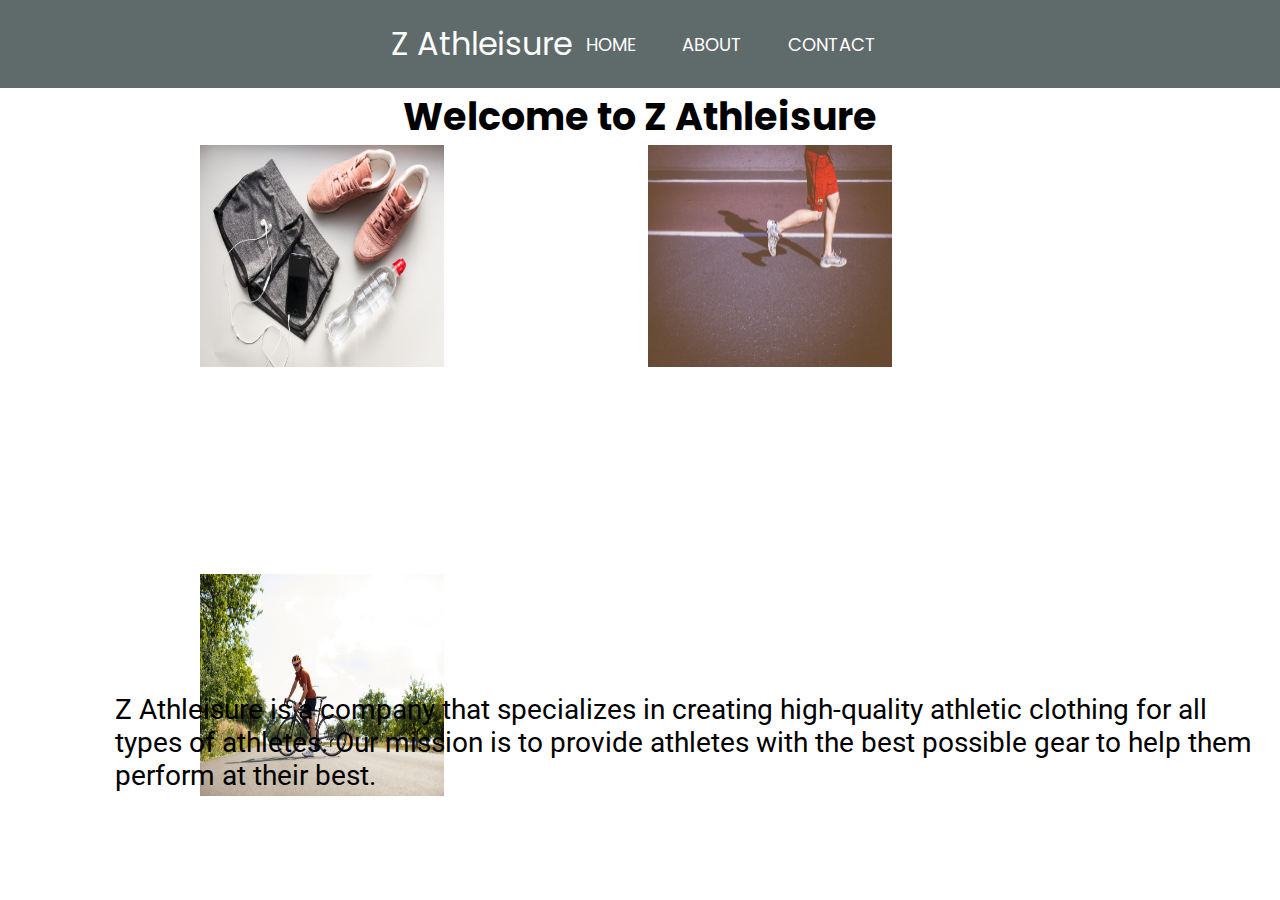
<file: index.html>
<!DOCTYPE html>
<html>
<head>
	<title>Z Athleisure - Home</title>
	<link rel="stylesheet" type="text/css" href="./css/index.css">
</head>
<body>
	<header>
		<nav class="navbar">
            <div class="logo">Z Athleisure</div>
            <ul class="nav-links">
                <input type="checkbox" id="checkbox-toggle" />
                <label for="checkbox_toggle" class="hamburger">&#9776;</label>
                <div class="menu">
                    <li><a href="/">HOME</a></li>
                    <li><a href="./pages/about.html">ABOUT</a></li>
                    <li><a href="./pages/contact.html">CONTACT</a></li>
                </div>
            </ul>
        </nav>
	</header>
	<main>
		<div class="welcome">
			<h3>Welcome to Z Athleisure</h3>
			<img src="./images/ba-sports-workout-clothing-kit.jpg" alt="Z Athleisure Logo" class="clothing-1">
			<img src="./images/clem-onojeghuo-Apj4nSemkzk-unsplash.jpg" alt="Z Athleisure Logo" class="clothing-2">
			<img src="./images/markus-spiske-A1Qs4pKbMD0-unsplash.jpg" alt="Z Athleisure Logo" class="clothing-3">
		</div>
		<div class="about-us">
			<p>Z Athleisure is a company that specializes in creating high-quality athletic clothing for all types of athletes. Our mission is to provide athletes with the best possible gear to help them perform at their best.</p>
		</div>
	</main>
</body>
</html>
</file>
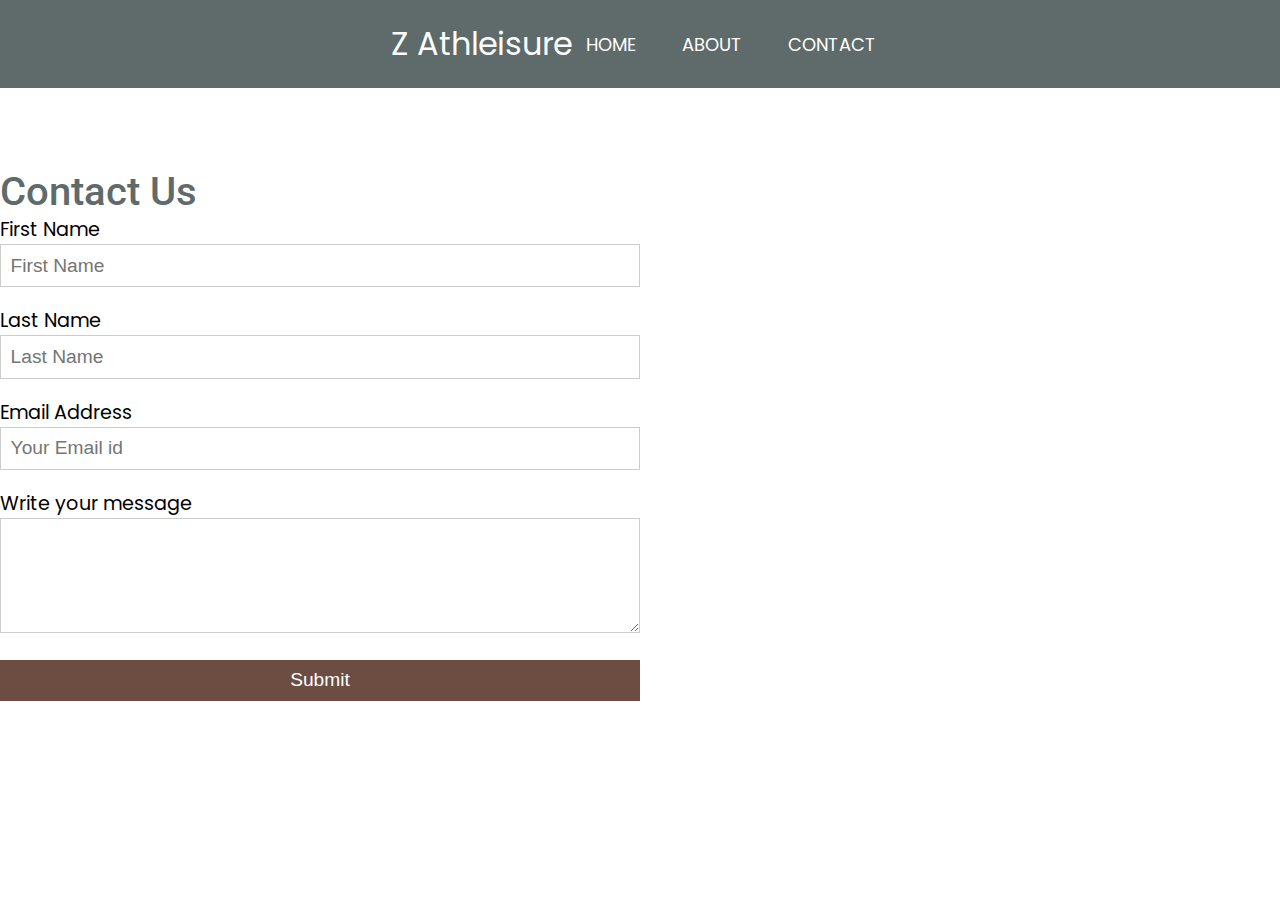
<file: pages/contact.html>
<!DOCTYPE html>
<html lang="en">
<head>
    <meta charset="UTF-8">
    <meta http-equiv="X-UA-Compatible" content="IE=edge">
    <meta name="viewport" content="width=device-width, initial-scale=1.0">
    <link rel="stylesheet" href="../css/contact.css">
    <title>Z Athleisure - Contact Us</title>
</head>
<body>
    <header>
        <nav class="navbar">
            <div class="logo">Z Athleisure</div>
            <ul class="nav-links">
                <input type="checkbox" id="checkbox-toggle" />
                <label for="checkbox_toggle" class="hamburger">&#9776;</label>
                <div class="menu">
                    <li><a href="../index.html">HOME</a></li>
                    <li><a href="../pages/about.html">ABOUT</a></li>
                    <li><a href="/">CONTACT</a></li>
                </div>
            </ul>
        </nav>
    </header>
    <main>
        <h2>Contact Us</h2>
        <form method="post" autocomplete="off">
        <label for="name">First Name</label>
        <input type="text" name="name" placeholder="First Name" required>
        <label for="lname">Last Name</label>
        <input type="text" name="lname" placeholder="Last Name" required>
        <label for="email">Email Address</label>
        <input type="text" name="email" placeholder="Your Email id" required>
        <label for="message">Write your message</label>
        <textarea class="message" for="message" rows="4" cols></textarea>
        <input type="submit" value="Submit">
        </form>
    </main>
</body>
</html>
</file>
<file: css/index.css>
@import url('https://fonts.googleapis.com/css2?family=Montserrat:wght@100;200;300;400;500;600;700;800;900&family=Poppins:wght@100;200;300;400;500;600;700;800;900&family=Raleway:wght@100;200;300;400;500;600;700;800;900&family=Roboto:wght@100;300;400;500;700;900&display=swap');

:root {
    --main-color: #FBFCFC;
    --primary-color: #FFFFFF;
    --secondary-color: #5F6A6A;
    --tertiary-color: #6D4C41;
    --main-padding: 15px 20px;
    --nav-padding: 10px;
    --main-margin: 15px 20px;
    --nav-padding: 10px;
    --main-font: 'poppins', sans-serif;
    --primary-font: 'roboto', sans-serif;
    --secondary-font: 'raleway', sans-serif;
}

* {
    margin: 0;
    padding: 0;
    box-sizing: border-box;
}

body {
    font-family: var(--main-font);
}

a {
    text-decoration: none;
}

li {
    list-style: none;
}

.navbar {
    display: flex;
    align-items: center;
    justify-content: center;
    padding: 20px;
    background-color: var(--secondary-color);
    color: var(--main-color);
}

.nav-links a {
    color: var(--primary-color);
}

.logo {
    font-size: 32px;
}

.menu {
    display: flex;
    gap: 1em;
    font-size: 18px;
}

.menu li:hover {
    background-color: #4c9e9e;
    border-radius: 5px;
    transition: 0.5s ease;
}

.menu li {
    padding: 5px 14px;
}

input[type=checkbox] {
    display: none;
}

.hamburger {
    display: none;
    font-size: 24px;
    user-select: none;
}

.clothing-1 {
	width: 244px;
	height: 222px;
	margin-left: 200px;
}

.clothing-2 {
	width: 244px;
	height: 222px;
	margin-left: 200px;
}

.clothing-3 {
	width: 244px;
	height: 222px;
	margin-top: 200px;
	margin-left: 200px;
}

.about-us {
	font-size: 28px;
	font-family: var(--primary-font);
	position: absolute;
	left: 9%;
	top: 77%;
}

h3 {
	font-size: 38px;
	text-align: center;
}

@media (max-width: 768px) {
    .menu {
        display: none;
        position: absolute;
        background-color: var(--tertiary-color);
        right: 0;
        left: 0;
        text-align: center;
        padding: 16px 0;
    }

    .menu li:hover {
        display: inline-block;
        background-color: var(--secondary-color);
        transition: 0.5s ease;
    }

    .menu li + li {
        margin-top: 12px;
    }

    input[type=checkbox]:checked ~ .menu {
        display: block;
    }

    .hamburger {
        display: block;
    }
}
</file>
<file: css/contact.css>
@import url('https://fonts.googleapis.com/css2?family=Montserrat:wght@100;200;300;400;500;600;700;800;900&family=Poppins:wght@100;200;300;400;500;600;700;800;900&family=Raleway:wght@100;200;300;400;500;600;700;800;900&family=Roboto:wght@100;300;400;500;700;900&display=swap');

:root {
    --main-color: #FBFCFC;
    --primary-color: #FFFFFF;
    --secondary-color: #5F6A6A;
    --tertiary-color: #6D4C41;
    --main-padding: 15px 20px;
    --nav-padding: 10px;
    --main-margin: 15px 20px;
    --nav-padding: 10px;
    --main-font: 'poppins', sans-serif;
    --primary-font: 'roboto', sans-serif;
    --secondary-font: 'raleway', sans-serif;
}

* {
    margin: 0;
    padding: 0;
    box-sizing: border-box;
}

body {
    font-family: var(--main-font);
}

a {
    text-decoration: none;
}

li {
    list-style: none;
}

.navbar {
    display: flex;
    align-items: center;
    justify-content: center;
    padding: 20px;
    background-color: var(--secondary-color);
    color: var(--main-color);
}

.nav-links a {
    color: var(--primary-color);
}

.logo {
    font-size: 32px;
}

.menu {
    display: flex;
    gap: 1em;
    font-size: 18px;
}

.menu li:hover {
    background-color: #4c9e9e;
    border-radius: 5px;
    transition: 0.5s ease;
}

.menu li {
    padding: 5px 14px;
}

input[type=checkbox] {
    display: none;
}

.hamburger {
    display: none;
    font-size: 24px;
    user-select: none;
}

h2 {
    font-family: var(--primary-font);
    margin: 0;
    color: var(--secondary-color);
    font-size: 2.5em;
    font-weight: 500;
    margin-top: 5rem;
}

form {
    width: 50%;
}

form label {
    font-size: 1.2em;
}

input, textarea, button {
    width: 100%;
    padding: 0.5em;
    border: none;
    font-size: 1.2rem;
}

input[type="text"], input[type="email"], textarea {
    margin: 0 0 1em;
    border: 1px solid #ccc;
    outline: none;
}

textarea {
    height: 6em;
}

input[type="submit"], button {
    background: var(--tertiary-color);
    color: var(--primary-color);
    cursor: pointer;
}

input[type="submit"]:hover, button:hover {
    background: var(--secondary-color);
}

@media (max-width: 768px) {
    .menu {
        display: none;
        position: absolute;
        background-color: var(--tertiary-color);
        right: 0;
        left: 0;
        text-align: center;
        padding: 16px 0;
    }

    .menu li:hover {
        display: inline-block;
        background-color: var(--secondary-color);
        transition: 0.5s ease;
    }

    .menu li + li {
        margin-top: 12px;
    }

    input[type=checkbox]:checked ~ .menu {
        display: block;
    }

    .hamburger {
        display: block;
    }h2 {
        margin: 0;
        color: var(--secondary-color)
    }
}
</file>
